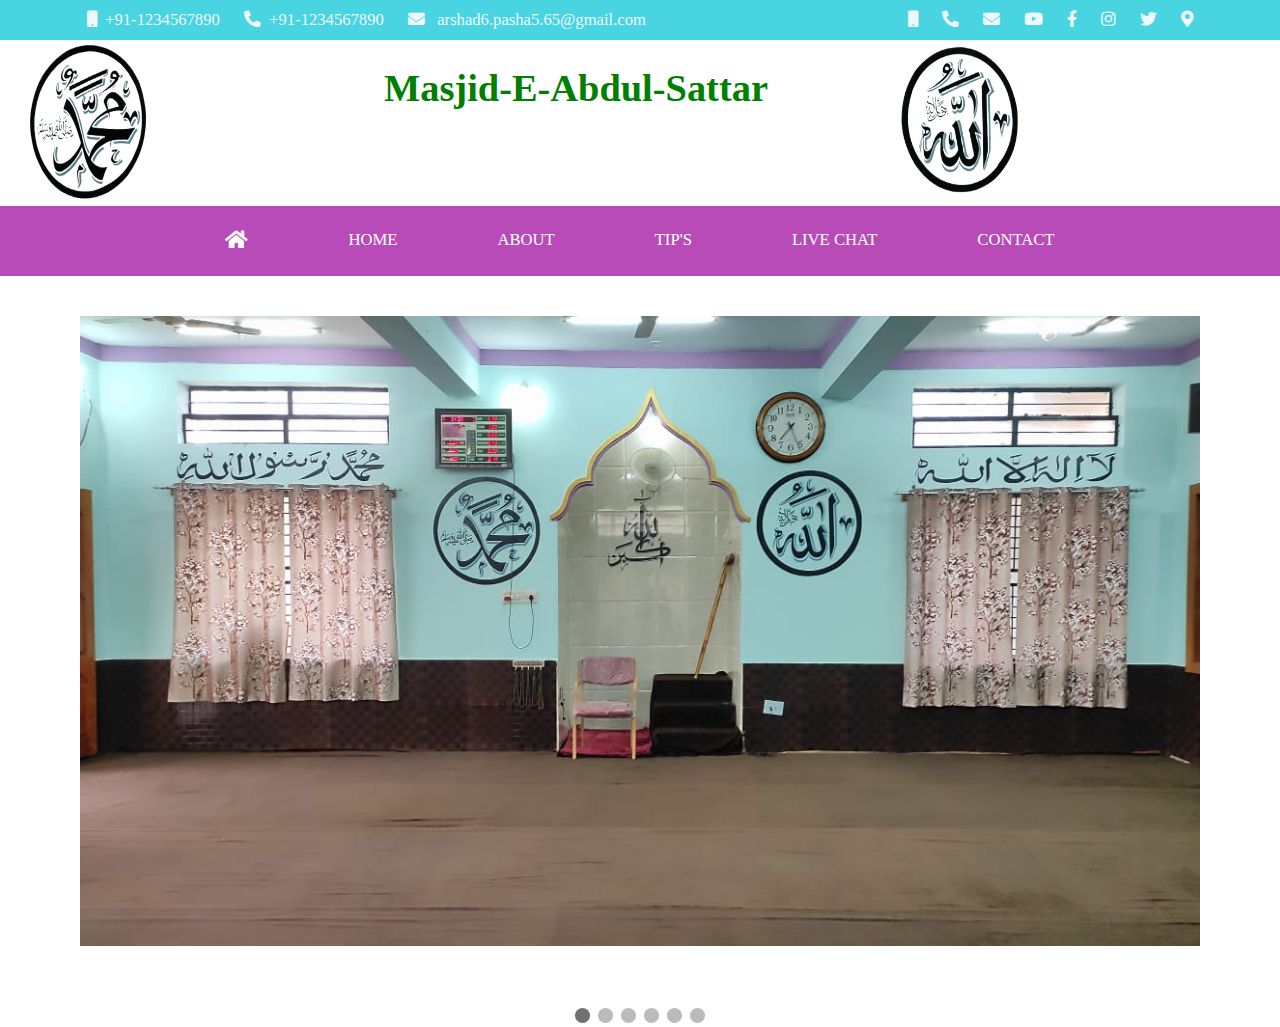
<file: index.html>
<!DOCTYPE html>
<html lang="en">
<head>
    <meta charset="UTF-8">
    <meta name="viewport" content="width=device-width, initial-scale=1.0">
   
<link rel="stylesheet" href="https://cdnjs.cloudflare.com/ajax/libs/font-awesome/5.15.2/css/all.min.css"/>
<link rel="stylesheet" href="style.css">
    <title>Masjid-E-Abdul-Sattar</title>

    

</head>
<body>
    <header>
     <div class="topHeader">
        <div class="topHl">
            <article>
                <a href="tel:+91-1234567890" title="Phone"><i class="fas fa-mobile"></i> &nbsp;+91-1234567890</a>
                <a href="tel:+91-1234567890" title="Phone"><i class="fas fa-phone-alt"></i> &nbsp;+91-1234567890</a>
                <a href="mailto:arshad6.pasha5.65@gmail.com" title="Email"><i class="fas fa-envelope"></i> &nbsp; arshad6.pasha5.65@gmail.com</a>
                <!-- <a href="nirf" title="NIRF" style="color: #fc0; animation: blinkr-text .5s infinite;"><i class="far fa-flag"></i> &nbsp; NIRF</a> -->
            </article>
              
        </div>
       
            <div class="topHr">
                <article>
                    <a href="tel:+91-1234567890" target="_blank"  title="Phone" class="res-dis"><i class="fas fa-mobile"></i></a>
                    <a href="tel:+91-1234567890" target="_blank"  title="Phone" class="res-dis"><i class="fas fa-phone-alt"></i></a>
                    <a href="mailto:arshad6.pasha5.65@gmail.com" target="_blank"  title="Email" class="res-dis"><i class="fas fa-envelope"></i></a>
                    <!-- <a href="nirf" title="NIRF" target="_blank" class="res-dis"><i class="far fa-flag"></i></a> -->
                    <a href="#" target="_blank" title="Youtube"><i class="fab fa-youtube"></i></a>
                    <a href="#" target="_blank" title="Facbook"><i class="fab fa-facebook-f"></i></a>
                    <a href="#" target="_blank" title="Instagram"><i class="fab fa-instagram"></i></a>
                    <a href="#" target="_blank" title="Twitter"><i class="fab fa-twitter"></i></a>
                    <a href="#" target="_blank" title="Locate-us"><i class="fas fa-map-marker-alt"></i></a>
            </article>

        </div>
       

     </div>    

     <div class="headercenter">
        
        <div class="rLogo"><img src="img/rLogo.png" alt=""></div>
        <div class="mName"><h1>Masjid-E-Abdul-Sattar</h1></div>
        <div class="aLogo"> <img src="img/allahLogo.png" alt=""></div>
     

     </div>
     <div class="headerBottem">
        
            <ul id="menu">
                <li> <a href="#"><i class="fa fa-home" style="font-size:20px"></i></a></li>
                <li><a class='act' href='/'>HOME</a></li>
                <li><a href='/assets/a/about'>ABOUT</a></li>
                <li><a href='/assets/a/tip'>TIP'S</a></li>
                <li><a href='/assets/a/livebot'>LIVE CHAT</a></li>
                <li><a href='/assets/a/contact'>CONTACT</a></li>
            </ul>
            


       
        <span class="menuBtn" onclick="openMenu()"> &#9776</span>
        <span class="closeBtn" onclick="closeMenu()"> &#9776</span>
        
     </div>
    </header>
<!-- --------------------------------------------------------- SLIDER ******************************************* -->




<div class="slideshow-container">

<div class="mySlides fade">
  <!-- <div class="numbertext">1 / 3</div> -->
  <img src="img/2.jpeg" style="width:100%">
  
</div>

<div class="mySlides fade">
  <!-- <div class="numbertext">2 / 3</div> -->
  <img src="img/1.jpeg" style="width:100%">
  
</div>

<div class="mySlides fade">
  <!-- <div class="numbertext">3 / 3</div> -->
  <img src="img/3.jpeg" style="width:100%">
 
</div>

<div class="mySlides fade">
  <!-- <div class="numbertext">3 / 4</div> -->
  <img src="img/4.jpeg" style="width:100%">
 
</div>


<div class="mySlides fade">
  <!-- <div class="numbertext">3 / 3</div> -->
  <img src="img/5.jpeg" style="width:100%">
  
</div>


<div class="mySlides fade">
  <!-- <div class="numbertext">3 / 3</div> -->
  <img src="img/1 (6).jpg" style="width:100%;">
</div>


</div>
<br>

<div style="text-align:center">
  <span class="dot"></span> 
  <span class="dot"></span> 
  <span class="dot"></span> 
  <span class="dot"></span> 
  <span class="dot"></span> 
  <span class="dot"></span> 
</div>

<script>
let slideIndex = 0;
showSlides();

function showSlides() {
  let i;
  let slides = document.getElementsByClassName("mySlides");
  let dots = document.getElementsByClassName("dot");
  for (i = 0; i < slides.length; i++) {
    slides[i].style.display = "none";  
  }
  slideIndex++;
  if (slideIndex > slides.length) {slideIndex = 1}    
  for (i = 0; i < dots.length; i++) {
    dots[i].className = dots[i].className.replace(" active", "");
  }
  slides[slideIndex-1].style.display = "block";  
  dots[slideIndex-1].className += " active";
  setTimeout(showSlides, 2000); // Change image every 2 seconds
}
</script>
   
</body>
</html>
</file>
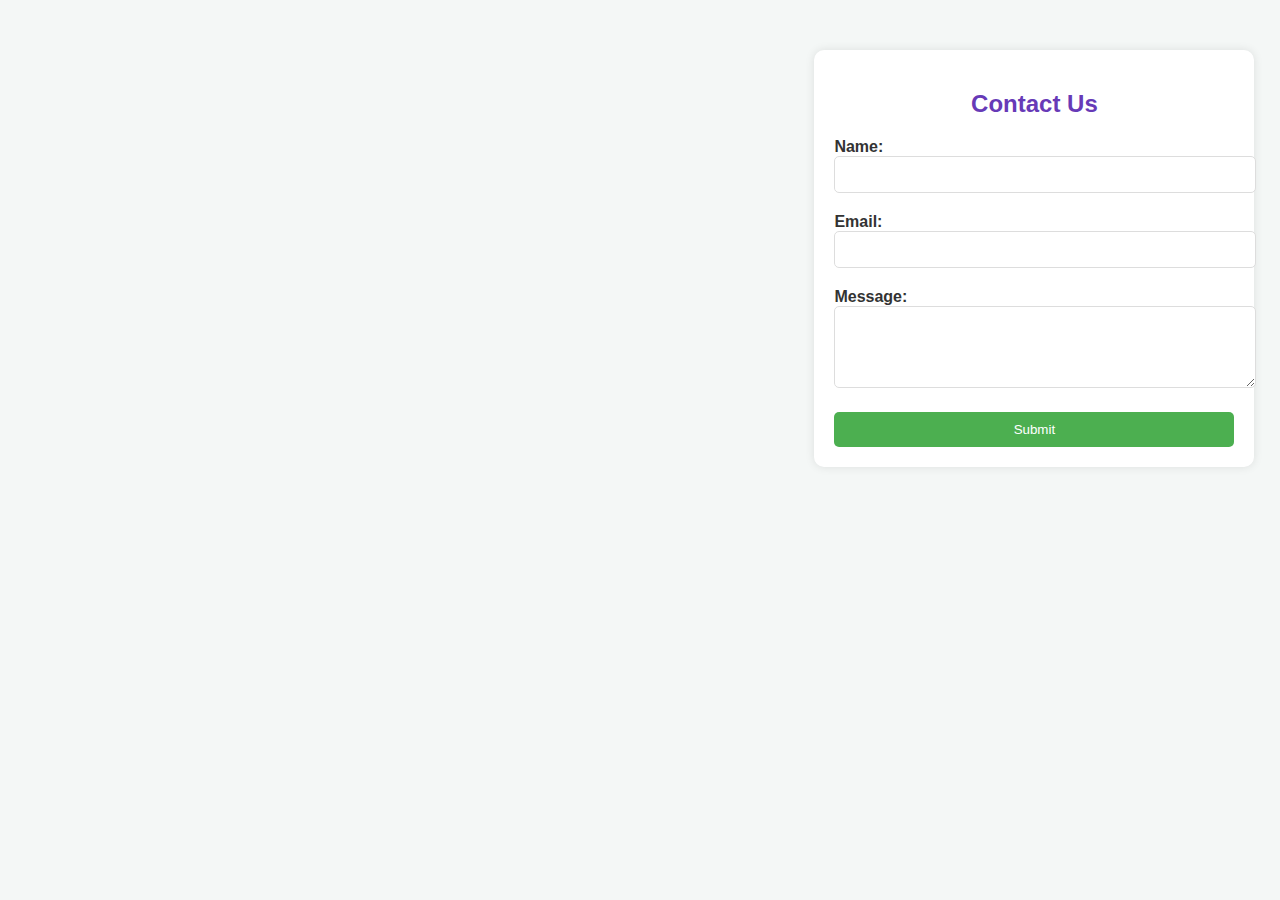
<file: con_us.html>
<!DOCTYPE html>
<html lang="en">
<head>
  <meta charset="UTF-8">
  <meta name="viewport" content="width=device-width, initial-scale=1.0">
  <title>Contact Form</title>
  <style>
    body {
      font-family: Arial, sans-serif;
      margin: 0;
      padding: 0;
      background-color: #f4f7f6; /* Light blue */
    }

    .contact-container {
      background-color: #fff; /* White */
      max-width: 400px;
      margin: 50px auto;
      padding: 20px;
      border-radius: 10px;
      box-shadow: 0px 0px 10px rgba(0, 0, 0, 0.1);
      margin-right: 2%; /* Right margin of 2% */
    }

    h2 {
      color: #673ab7; /* Purple */
      text-align: center;
    }

    .form-group {
      margin-bottom: 20px;
    }

    label {
      display: block;
      font-weight: bold;
      color: #333; /* Dark grey */
    }

    input[type="text"],
    input[type="email"],
    textarea {
      width: 100%;
      padding: 10px;
      border: 1px solid #ddd; /* Light grey */
      border-radius: 5px;
    }

    textarea {
      resize: vertical;
    }

    button {
      width: 100%;
      padding: 10px;
      background-color: #4caf50; /* Green */
      color: #fff; /* White */
      border: none;
      border-radius: 5px;
      cursor: pointer;
      transition: background-color 0.3s ease;
    }

    button:hover {
      background-color: #45a049; /* Darker green */
    }

    button:focus {
      outline: none;
    }
  </style>
</head>
<body>
  <div class="contact-container">
    <h2>Contact Us</h2>
    <form id="contact-form">
      <div class="form-group">
        <label for="name">Name:</label>
        <input type="text" id="name" name="name" required>
      </div>
      <div class="form-group">
        <label for="email">Email:</label>
        <input type="email" id="email" name="email" required>
      </div>
      <div class="form-group">
        <label for="message">Message:</label>
        <textarea id="message" name="message" rows="4" required></textarea>
      </div>
      <button type="submit">Submit</button>
    </form>
  </div>
</body>
</html>
</file>
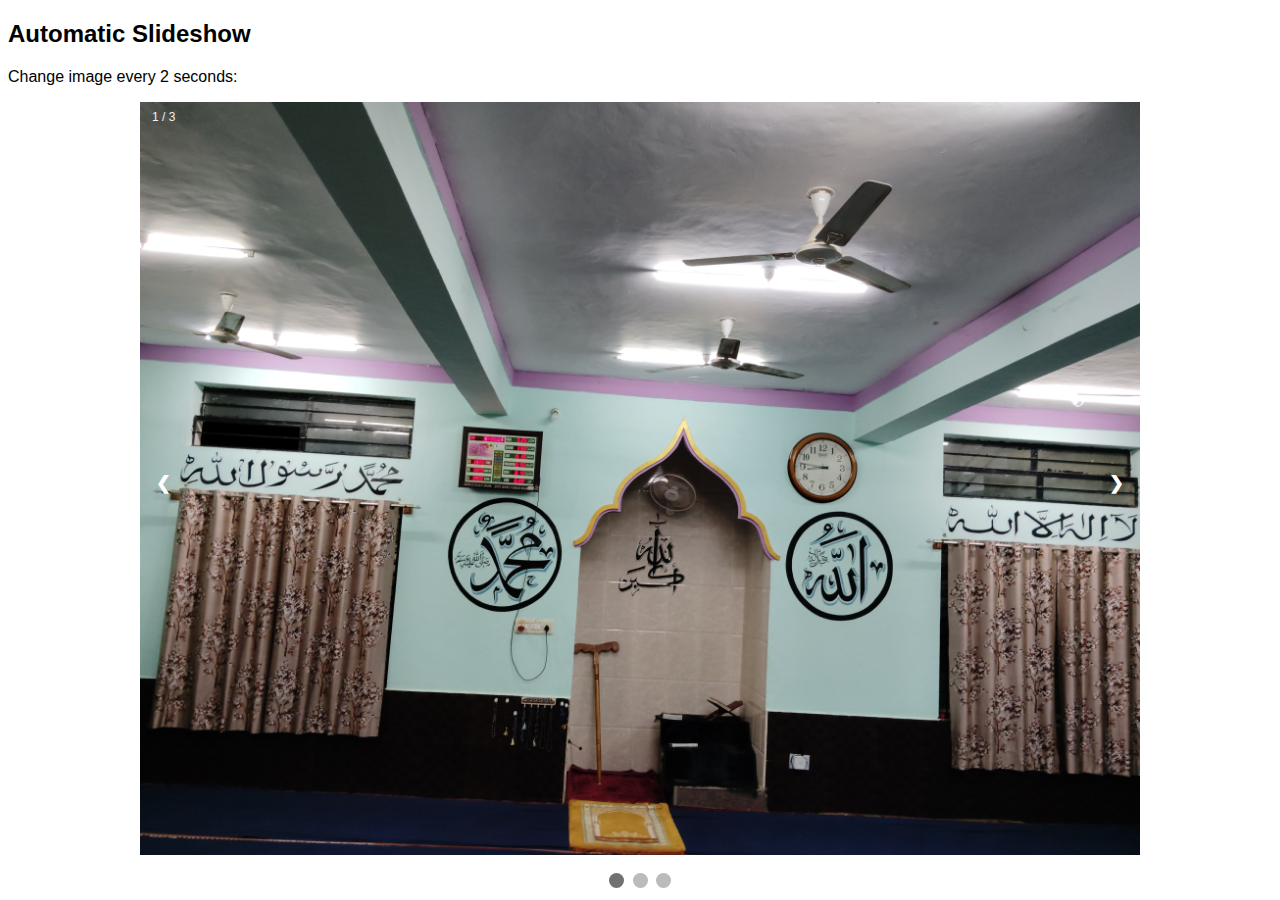
<file: test.html>
<!DOCTYPE html>
<html>
<head>
<meta name="viewport" content="width=device-width, initial-scale=1">
<style>
* {box-sizing: border-box;}
body {font-family: Verdana, sans-serif;}
.mySlides {display: none;}
img {vertical-align: middle;}

/* Slideshow container */
.slideshow-container {
  max-width: 1000px;
  position: relative;
  margin: auto;
  transition: background-color 0.6s ease;
}

/* Caption text */
.text {
  color: #f2f2f2;
  font-size: 15px;
  padding: 8px 12px;
  position: absolute;
  bottom: 8px;
  width: 100%;
  text-align: center;
}

/* Number text (1/3 etc) */
.numbertext {
  color: #f2f2f2;
  font-size: 12px;
  padding: 8px 12px;
  position: absolute;
  top: 0;
}

/* The dots/bullets/indicators */
.dot {
  height: 15px;
  width: 15px;
  margin: 0 2px;
  background-color: #bbb;
  border-radius: 50%;
  display: inline-block;
  transition: background-color 0.6s ease;
}

.active {
  background-color: #717171;
}

/* Fading animation */
.fade {
  animation-name: fade;
  animation-duration: 1.5s;
}

@keyframes fade {
  from {opacity: .4} 
  to {opacity: 1}
}

/* On smaller screens, decrease text size */
@media only screen and (max-width: 300px) {
  .text {font-size: 11px}
}

/* Left and right arrow functionality */
.prev, .next {
  cursor: pointer;
  position: absolute;
  top: 50%;
  width: auto;
  padding: 16px;
  margin-top: -22px;
  color: white;
  font-weight: bold;
  font-size: 18px;
  transition: 0.6s ease;
  border-radius: 0 3px 3px 0;
  user-select: none;
}

/* Position the "next button" to the right */
.next {
  right: 0;
  border-radius: 3px 0 0 3px;
}

/* On hover, add a black background color with a little bit see-through */
.prev:hover, .next:hover {
  background-color: rgba(0,0,0,0.8);
}
</style>
</head>
<body>

<h2>Automatic Slideshow</h2>
<p>Change image every 2 seconds:</p>

<div class="slideshow-container">
  <!-- Slides -->

  <div class="mySlides fade">
    <div class="numbertext">1 / 3</div>
    <img src="img/1 (1).jpg" style="width:100%">
    
  </div>
  
  <div class="mySlides fade">
    <div class="numbertext">2 / 3</div>
    <img src="img/1 (2).jpg" style="width:100%">
    
  </div>
  
  <div class="mySlides fade">
    <div class="numbertext">3 / 3</div>
    <img src="img/1 (3).jpg" style="width:100%">
   
  </div>

  <!-- Navigation arrows -->
  <a class="prev" onclick="plusSlides(-1)">&#10094;</a>
  <a class="next" onclick="plusSlides(1)">&#10095;</a>
</div>
<br>

<!-- The dots/bullets/indicators -->
<div style="text-align:center">
  <span class="dot"></span> 
  <span class="dot"></span> 
  <span class="dot"></span> 
</div>

<script>
let slideIndex = 0;
showSlides();

function showSlides() {
  let i;
  let slides = document.getElementsByClassName("mySlides");
  let dots = document.getElementsByClassName("dot");
  for (i = 0; i < slides.length; i++) {
    slides[i].style.display = "none";  
  }
  slideIndex++;
  if (slideIndex > slides.length) {slideIndex = 1}    
  for (i = 0; i < dots.length; i++) {
    dots[i].className = dots[i].className.replace(" active", "");
  }
  slides[slideIndex-1].style.display = "block";  
  dots[slideIndex-1].className += " active";
  setTimeout(showSlides, 2000); // Change image every 2 seconds
}

// Next/previous controls
function plusSlides(n) {
  showSlides(slideIndex += n);
}

// Thumbnail image controls
function currentSlide(n) {
  showSlides(slideIndex = n);
}
</script>

</body>
</html>
</file>
<file: style.css>
:root{
    --LR-margin : 6%;
    --primary-color: #48d4e0;
    --secandry-color: rgb(185, 75, 185);
}

*{
    padding: 0px;
    margin: 0px;
}


/* -------------------------------------- HEADER -------------------------------- */
header
{
    height: auto;
   
}
header .topHeader{
    height: 40px;
    width: 100%;
    background-color: var(--primary-color) ;     
    display: flex;
    align-items: center;
 

}
.topHeader .topHl{
    float: left;
    width: 60%;
    display: flex;
    justify-content: space-between;
    margin-left: var(--LR-margin);
}
.topHeader .topHr{
    float: right;
    width: 40%;
    display: flex;
    justify-content: space-evenly;
    margin-right: var(--LR-margin);
    justify-content: right;
}
.topHeader a{
   color: aliceblue;
   text-decoration: none;
   padding: 0px 10px;
} 
.headercenter{
    height: auto;
    width: auto;
    display: flex;
}
.headercenter .aLogo{
    float: right;
    width: 30%;
}
.headercenter .rLogo{
    float: left;
    width: 30%;
}
.headercenter .rLogo  img{
    width: 10vw;
    margin-left: var(--LR-margin);
   
    height: 18vh;
    border-radius: 50%;
    justify-content: center;
    align-items: center;
    
}
.headercenter .aLogo  img{
    width: 10vw;
   
    margin-right: var(--LR-margin);
    height: 18vh;
    border-radius: 50%;
    justify-content: center;
    align-items: center;
    
}
a{
    font-size: 1.3vw;
}
.mName{
    width: 40%;
    font-size: 1.5vw;
    font-weight: 400px;
    justify-content: center;
    align-items: center;
    margin-top: 2%;
    color: green 
}

.headerBottem{
    height: 70px;
    width: auto;
    background-color: var(--secandry-color);
    display: flex;
    justify-content: center;
    align-items: center;
    
}
.headerBottem a{
    text-decoration: none;
    color: white;
    padding: 0px 50px;
    text-align: center;
    justify-content: center;
}

ul {
    display: flex;
    justify-content: space-around;
    list-style: none;
}


.closeBtn,.menuBtn{
    display: none;
}
/* ----------------------------------- media of header for Phone ------------------------------------------- */
@media (max-width: 800px) {

    .topHeader .topHl{
        display: none;
        width: 0%;
 
    }
   
        
    .topHeader .topHr{
        display: flex;
        width: 100%;
        justify-content: center;
        align-items: center;
    }
    .headerBottem {
        display: none;
    }
    a{
        font-size: 3.3vw;
    }
    .headercenter .rLogo  img{
        width: 25vw;
        margin-left: var(--LR-margin);
      
        height: 18vh;
        border-radius: 50%;
        justify-content: center;
        align-items: center;
        
    }
    .headercenter .aLogo  img{
        width: 25vw;
       
        margin-right: var(--LR-margin);
        height: 18vh;
        border-radius: 50%;
        justify-content: center;
        align-items: center;
        
    }
    .mName{
        font-size: 3.5vw;
    }
}

/* -----------------------------------------------HEADER END ---------------------------------- */

/* ***************************************************** SLIDER OF # IMGS ************************************************** */


/* * ----------------------------------- media for DEtop------------------------------------------  */
@media (min-width: 1000px) {
.slideshow-container {
    padding: 40px 80px;
    transition: background-color 0.6s ease;
  
  }
}
  
  /* Caption text */
  .text {
    color: #f2f2f2;
    font-size: 15px;
    padding: 8px 12px;
    position: absolute;
    bottom: 8px;
    width: 100%;
    text-align: center;
  }
  
  /* Number text (1/3 etc) */
  .numbertext {
    color: #f2f2f2;
    font-size: 12px;
    padding: 8px 12px;
    position: absolute;
    top: 0;
  }
  
  /* The dots/bullets/indicators */
  .dot {
    height: 15px;
    width: 15px;
    margin: 0 2px;
    background-color: #bbb;
    border-radius: 50%;
    display: inline-block;
    transition: background-color 0.6s ease;
  }
  
  .active {
    background-color: #717171;
  }
  
  /* Fading animation */
  .fade {
    animation-name: slideln;
    animation-duration: 1.5s;
    
  }
 
  
  @keyframes fade {
    from {opacity: .4} 
    to {opacity: 1}
  }
  
  /* On smaller screens, decrease text size */
  @media only screen and (max-width: 300px) {
    .text {font-size: 11px}
  }



  /* ***************************************************** SLIDER OF # IMGS END ************************************************** */
</file>
